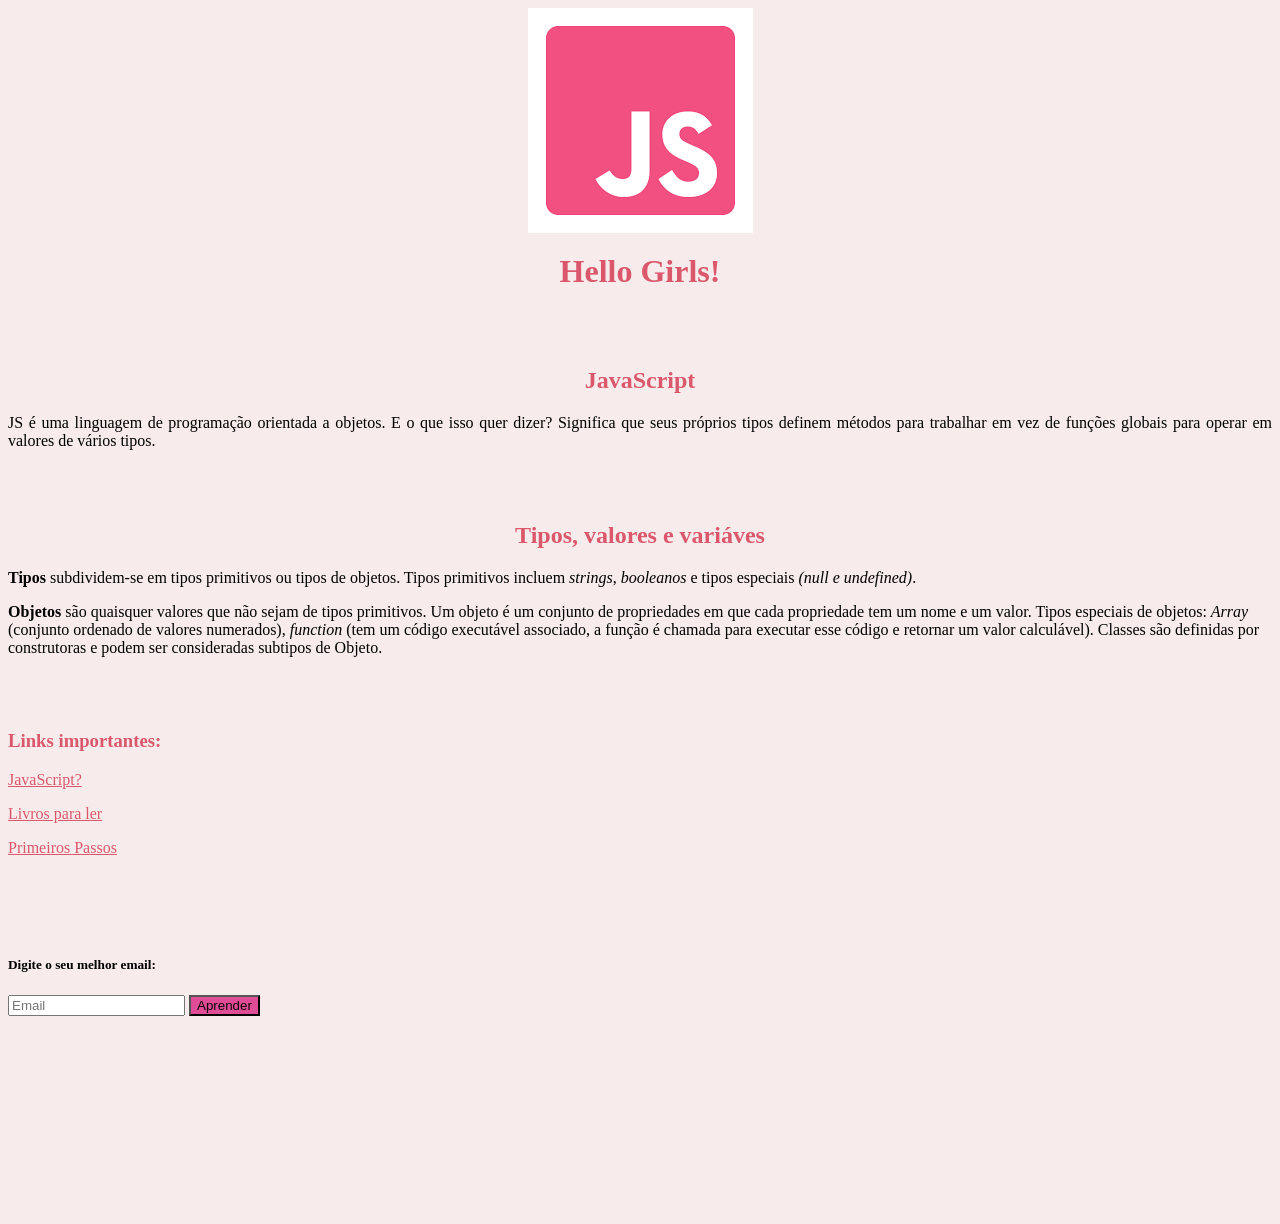
<file: index.html>
<!DOCTYPE html>
<html lang="en">
    <head>
        <meta charset="UTF-8">
        <meta name="viewport" content="width=device-width, initial-scale=1.0">
        <title>GirlsDev</title>

        <link rel="stylesheet" href="styles.css"/>
      


    </head>
        <body>
            <img src="java.png" alt="JavaScript cor de rosa" class="logo">

            <h1 style="color:rgb(218, 87, 108);">Hello Girls!</h1>
            <br>
            <br>
             <h2 style="color:rgb(218, 87, 108) ;">JavaScript</h2>
             <p>JS é uma linguagem de programação orientada a objetos. E o que isso quer dizer? Significa que seus próprios tipos definem métodos para trabalhar em vez de funções globais
            para operar em valores de vários tipos.</p>
            <br>
            <br>
            <h2 style="color:rgb(218, 87, 108) ;">Tipos, valores e variáves</h2>
            <p><b>Tipos </b>subdividem-se em tipos primitivos ou tipos de objetos. Tipos primitivos incluem <i>strings</i>, <i>booleanos</i> e tipos especiais <i>(null e undefined)</i>.</p>
            <b>Objetos </b>são quaisquer valores que não sejam de tipos primitivos. Um objeto é um conjunto de propriedades em que cada propriedade tem um nome e um valor.
            Tipos especiais de objetos: <i>Array</i> (conjunto ordenado de valores numerados), <i> function</i> (tem um código executável associado, a função é chamada para executar esse
            código e retornar um valor calculável). Classes são definidas por construtoras e podem ser consideradas subtipos de Objeto.
            <br><br><br><br>
       
            <h3 style="color:rgb(218, 87, 108) ;">Links importantes:</h3>
            <p style="color:rgb(241, 150, 165);">
             <a href="https://www.youtube.com/watch?v=Z7mnxUI4u00" target= "_blank" style="color: rgb(218, 87, 108);">JavaScript?
             </a>
                </p>
             <p style="color: rgb(241, 150, 165);">
             <a href="https://github.com/KAYOKG/BibliotecaDev/tree/main/LivrosDev" target="_blank" style="color: rgb(218, 87, 108)";> Livros para ler
             </a>
                </p>

                <p style="color: rgb(241, 150, 165);">
             <a href="https://www.youtube.com/watch?v=Gpk2hOob2TE" target="_blank" style="color: rgb(218, 87, 108)";> Primeiros Passos
             </a>
                </p>

                    <script src="script.js"></script>
         
            
                        <h5 class="Email"> Digite o seu melhor email: </h5>
                    <form action="" method="get">

                            <div>
                        <input placeholder="Email" >
                        <button onclick="">Aprender</button>

                             </div>
                    </form>

        </body>
</html>
</file>
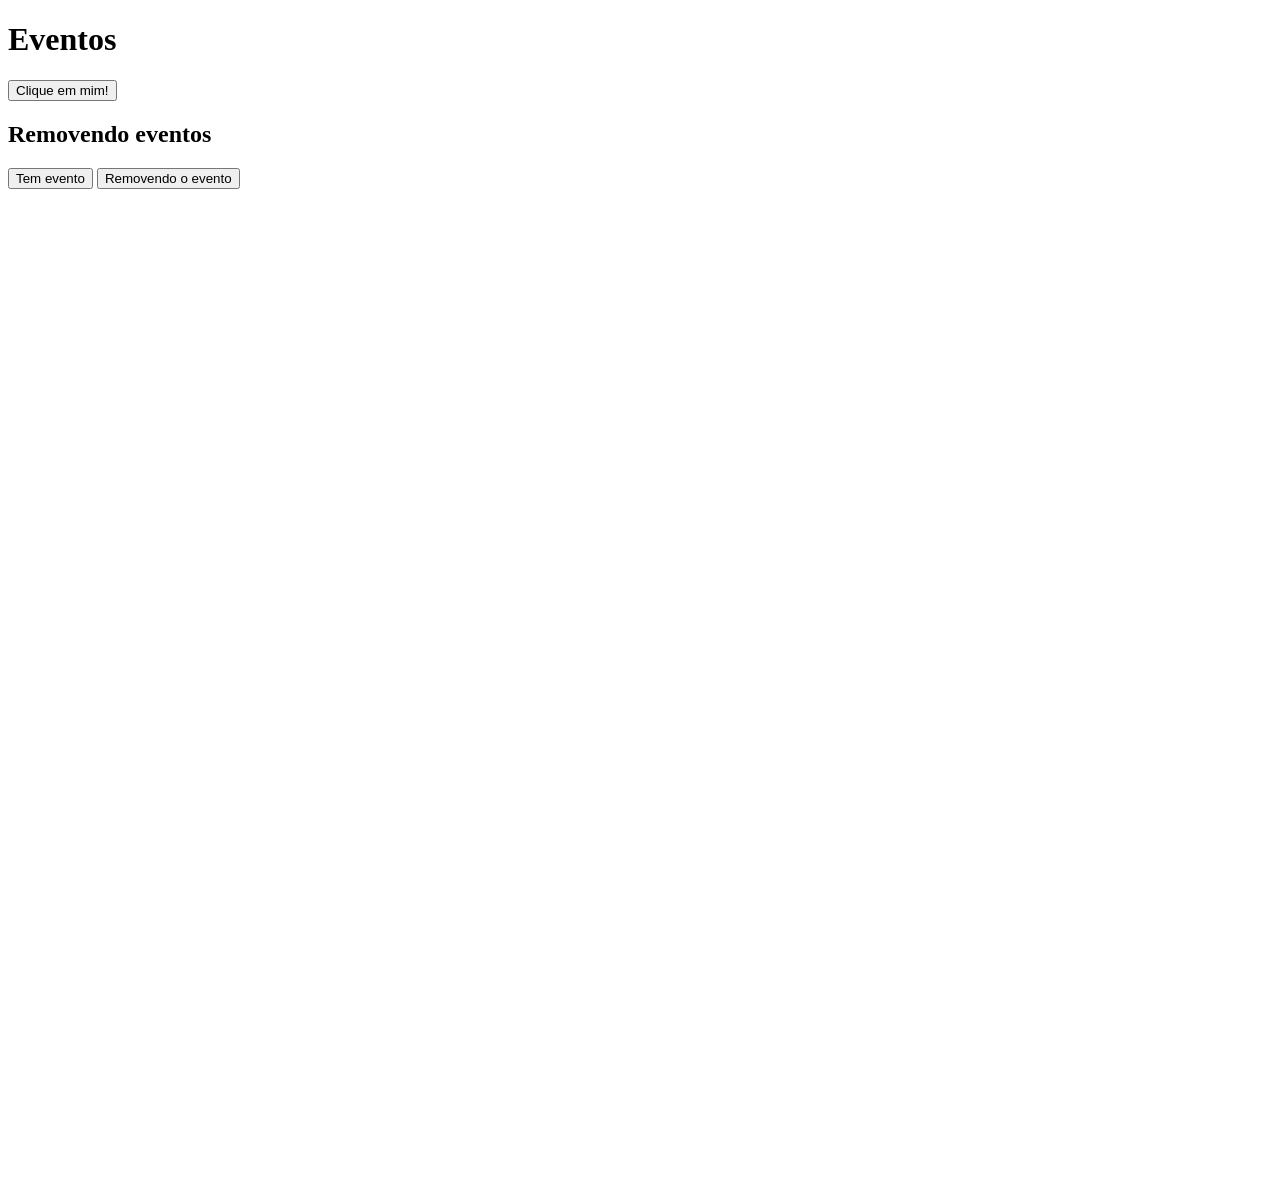
<file: EVENTOS/eventos.html>
<!DOCTYPE html>
<html lang="en">
<head>
    <meta charset="UTF-8">
    <meta name="viewport" content="width=device-width, initial-scale=1.0">
    <title>Eventos</title>
    <link rel="stylesheet" href="style.css"/>
    <script src="scripts.js" defer></script>
</head>
<body>
    <h1 id="my-title">Eventos</h1>
    <button id="my-button">Clique em mim!</button>

    <h2>Removendo eventos</h2>
    <button id="btn">Tem evento</button>
    <button id="other-btn">Removendo o evento</button>

</body>
</html>
</file>
<file: styles.css>
body {

    padding-bottom: 200px;
    background-color:#f7ebeb; 
    
    }

h1{
    
    text-align: center;
    margin-top: 20px;

    }

h2{

      text-align: center;
    margin-top: 20px;   
    }


p{

    text-align:justify;
    }

.logo {
    display: block;
    margin: 0 auto;
    }

.Email {

    margin-top: 100px;
    }

button {
    background-color: rgb(224, 76, 150);
    color: rgb(12, 6, 6);
    }
</file>
<file: EVENTOS/style.css>
body {
    margin-bottom: 1000px;
}
</file>
